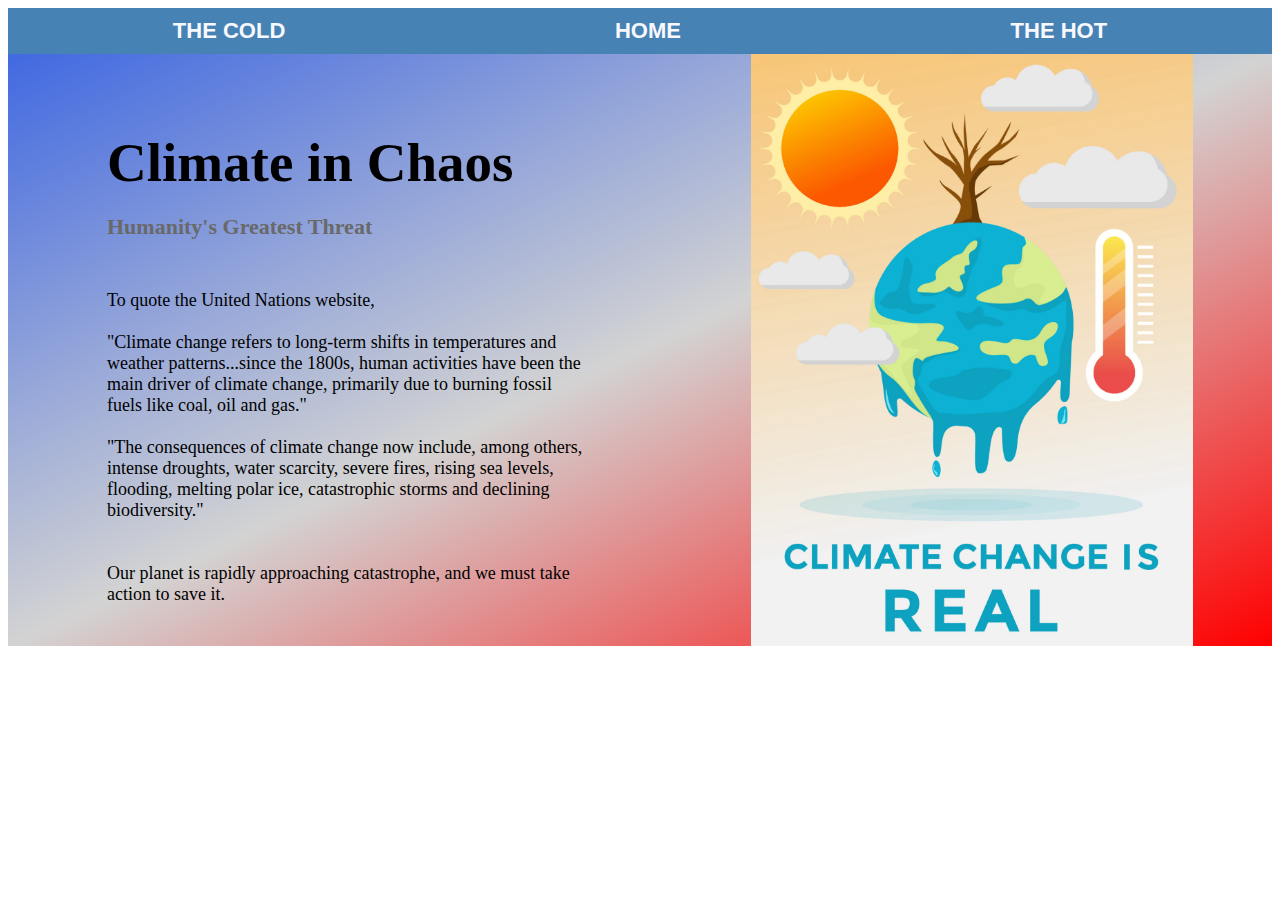
<file: index.html>
<!DOCTYPE html>
<html>
<head>
	<meta charset="utf-8">
	<meta name="viewport" content="width=device-width, initial-scale=1">
	<title>Climate in Chaos</title>
	<link rel="stylesheet" type="text/css" href="style.css">
</head>
<body>

	<div class="upperMenu"> <!-- header w/ navigation -->
		
		<a href="cold.html">
			<div class="upperMenuItem">THE COLD</div>
		</a>

		<a href="index.html">
			<div class="upperMenuItem">HOME</div>
		</a>

		<a href="hot.html">
			<div class="upperMenuItem">THE HOT</div>
		</a>

	</div>

	<div class="mainBackground">

		<div class="homeLeft">
			
			<p class="mainTitle">Climate in Chaos</p>

			<p class="subtitle">Humanity's Greatest Threat</p>

			<p class="bodyText" style="margin-bottom: 5%">

				To quote the United Nations website, 
				
				<br><br>"Climate change refers to long-term shifts in temperatures and weather patterns...since the 1800s, human activities have been the main driver of climate change, primarily due to burning fossil fuels like coal, oil and gas."

				<br><br>"The consequences of climate change now include, among others, intense droughts, water scarcity, severe fires, rising sea levels, flooding, melting polar ice, catastrophic storms and declining biodiversity."<br><br><br>

				Our planet is rapidly approaching catastrophe, and we must take action to save it.
				</p>

		</div>

		<div style="display:flex; width: 35%;">
			
			<img src="main_page_image.jpeg" alt="main page image" style="width: 100%; aspect-ratio: 100%;">

		</div>

	</div>

</body>
</html>
</file>
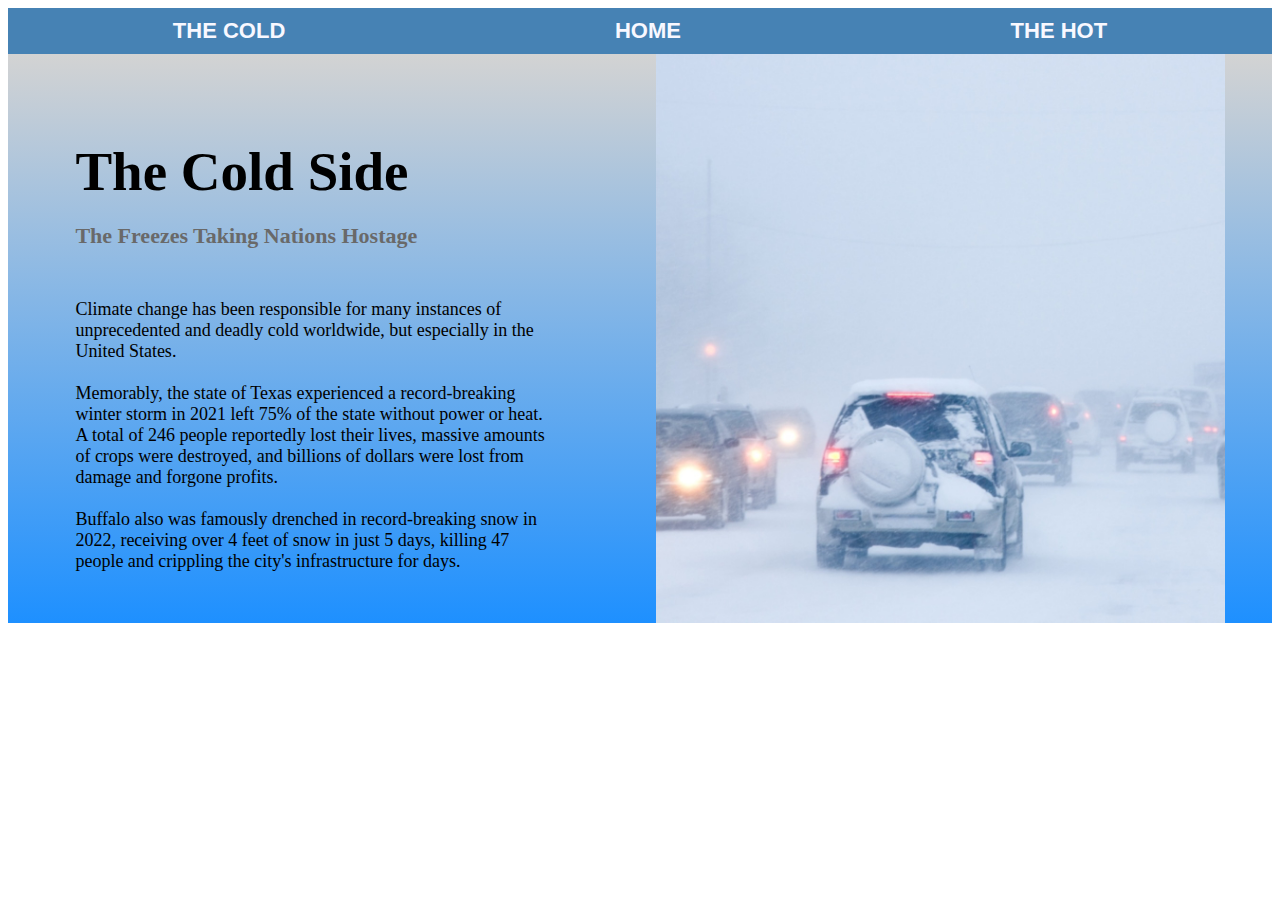
<file: cold.html>
<!DOCTYPE html>
<html>
<head>
	<meta charset="utf-8">
	<meta name="viewport" content="width=device-width, initial-scale=1">
	<title>Climate in Chaos</title>
	<link rel="stylesheet" type="text/css" href="style.css">
</head>
<body>
	<div class="upperMenu"> <!-- header w/ navigation -->
		
		<a href="cold.html">
			<div class="upperMenuItem">THE COLD</div>
		</a>

		<a href="index.html">
			<div class="upperMenuItem">HOME</div>
		</a>

		<a href="hot.html">
			<div class="upperMenuItem">THE HOT</div>
		</a>

	</div>

	<div class="coldBackground">

		<div class="homeLeft">
			
			<p class="mainTitle">The Cold Side</p>

			<p class="subtitle">The Freezes Taking Nations Hostage</p>

			<p class="bodyText" style="margin-bottom: 5%" >

				Climate change has been responsible for many instances of unprecedented and deadly cold worldwide, but especially in the United States.<br><br>

				Memorably, the state of Texas experienced a record-breaking winter storm in 2021 left 75% of the state without power or heat. A total of 246 people reportedly lost their lives, massive amounts of crops were destroyed, and billions of dollars were lost from damage and forgone profits. <br> <br>

				Buffalo also was famously drenched in record-breaking snow in 2022, receiving over 4 feet of snow in just 5 days, killing 47 people and crippling the city's infrastructure for days.

				</p>

		</div>

		<div style="display:flex; width: 45%;">
			
			<img src="cold_image.jpeg" alt="cold page image" style="width: 100%; aspect-ratio: 100%;">

		</div>

	</div>

</body>
</html>
</file>
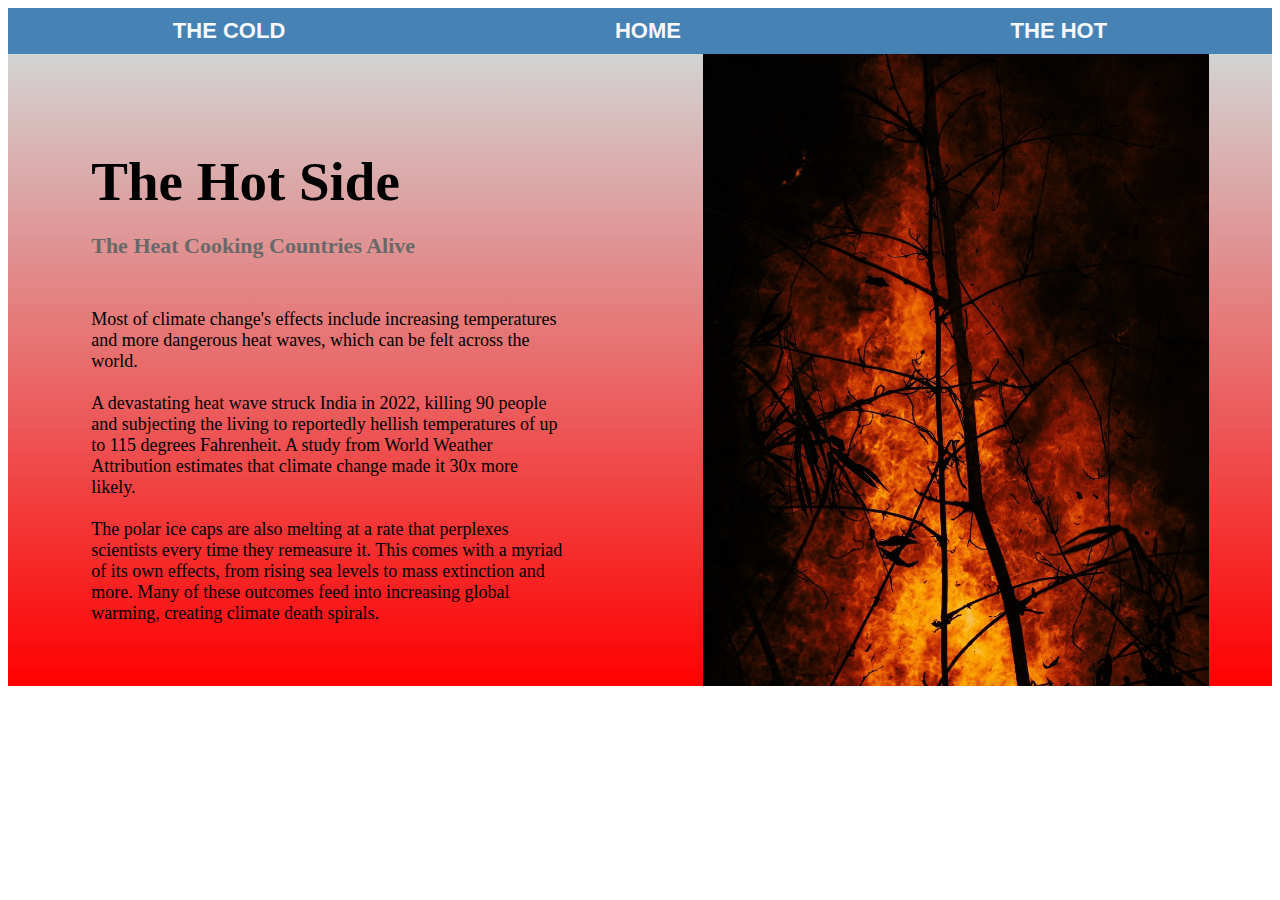
<file: hot.html>
<!DOCTYPE html>
<html>
<head>
	<meta charset="utf-8">
	<meta name="viewport" content="width=device-width, initial-scale=1">
	<title>Climate in Chaos</title>
	<link rel="stylesheet" type="text/css" href="style.css">
</head>
<body>
	<div class="upperMenu"> <!-- header w/ navigation -->
		
		<a href="cold.html">
			<div class="upperMenuItem">THE COLD</div>
		</a>

		<a href="index.html">
			<div class="upperMenuItem">HOME</div>
		</a>

		<a href="hot.html">
			<div class="upperMenuItem">THE HOT</div>
		</a>

	</div>

	<div class="hotBackground" >

		<div class="homeLeft">
			
			<p class="mainTitle">The Hot Side</p>

			<p class="subtitle">The Heat Cooking Countries Alive</p>

			<p class="bodyText" style="margin-bottom: 5%">

			Most of climate change's effects include increasing temperatures and more dangerous heat waves, which can be felt across the world. <br><br>

			A devastating heat wave struck India in 2022, killing 90 people and subjecting the living to reportedly hellish temperatures of up to 115 degrees Fahrenheit. A study from World Weather Attribution estimates that climate change made it 30x more likely.<br><br>

			The polar ice caps are also melting at a rate that perplexes scientists every time they remeasure it. This comes with a myriad of its own effects, from rising sea levels to mass extinction and more. Many of these outcomes feed into increasing global warming, creating climate death spirals.

			</p>

		</div>

		<div style="display:flex; width:40%;">
			
			<img src="hot_image.jpeg" alt="hot page image" style="width: 100%; aspect-ratio: 100%;">

		</div>
	</div>

</body>
</html>
</file>
<file: style.css>
* {
	box-sizing: border-box;
}

body, html {

}

body {
	font-family: sans-serif;
	font-weight: bold;
	margins: 0px;
	padding: 0px;
/*	background-color: lightskyblue;*/
}

a {
	color: ghostwhite;
	text-decoration-line: none;
}

a:hover {
	color: yellow;

}

.homeLeft {
	height: 100%;
	width: 40%;
	display: flex;
	flex-direction: column;
}

.upperMenu {
	box-sizing: border-box;
	display: flex;
	width: 100%;
	justify-content: space-around;
	background-color: steelblue;
}

.upperMenuItem {
	display: flex;
	margin: 10px;
	font-size: 22px;
}


.mainTitle {
	font-size: 55px;
	font-family: impact;
	padding: 10px;
	margin: 10px;
	margin-top: 50px;
	margin-bottom: 5px;
	padding-bottom: 5px;

}

.subtitle {
	font-size: 22px;
	font-family: futura;
	padding: 10px;
	margin: 10px;
	margin-top: 5px;
	padding-top: 5px;
	margin-bottom: 30px;
	color: dimgray;
}

.bodyText {
	font-size: 18px;
	font-family: futura;
	font-weight: lighter;
	padding-left: 10px;
	margin: 10px;
	color: black;
/*	text-indent: 50px;*/
	width: 40%%;
}

.hotBackground {
	background-image: linear-gradient(lightgray,red);
	display: flex;
	justify-content: space-around;
	align-items: center;
}

.coldBackground {
	background-image: linear-gradient(lightgray,dodgerblue);
	display: flex;
	justify-content: space-around;
	align-items: center;
}

.mainBackground {
	background-image: linear-gradient(to bottom right, royalblue, lightgrey, red);
	display: flex;
	justify-content: space-around;
	align-items: center;
}
</file>
